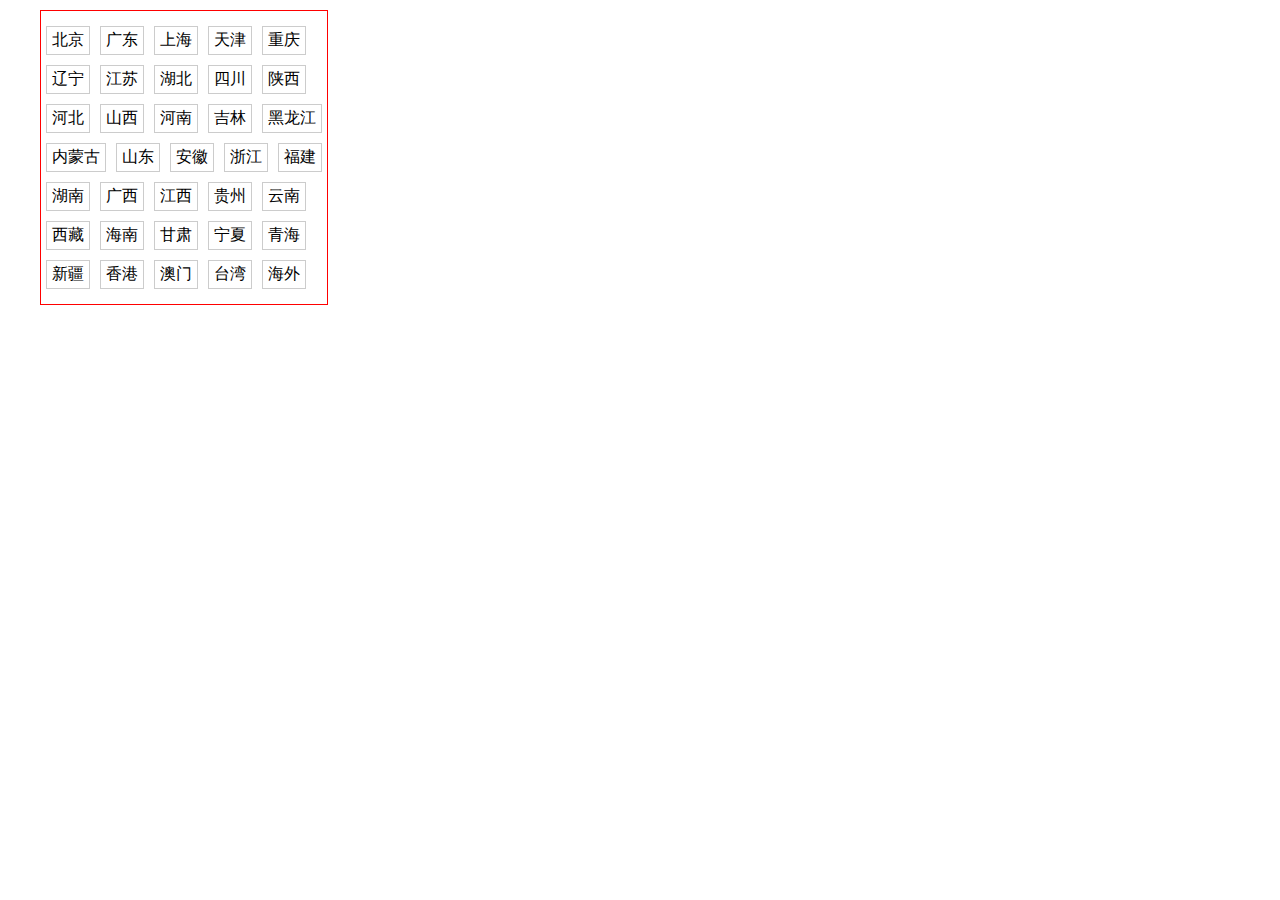
<file: index.html>
<!doctype html>
<html lang="en">

<head>
  <meta charset="UTF-8">
  <title>Document</title>
  <style type="text/css">
    * {
      padding: 0;
      margin: 0;
    }

    a {
      padding: 3px 5px;
      border: 1px solid #ccc;
      cursor: pointer;
      margin: 5px;
      display: inline-block;
    }

    .shen {
      border: 1px solid red;
      padding: 10px 0;
      margin-top: 10px;
      width: 286px;
      margin-left: 40px;
    }

    .shen a {
      position: relative;
    }

    .shi {
      border: 1px solid green;
      padding: 10px 0;
      width: 286px;
      position: absolute;
      left: -1px;
      top: 25px;
      background: #fff;
      z-index: 99;
      display: none;
    }

    .shi a {
      color: #000;
      position: relative;
    }

    .ji {
      border: 1px solid blue;
      padding: 10px 0;
      margin-top: 10px;
      width: 286px;
      margin-left: 40px;
      position: absolute;
      left: -41px;
      top: 14px;
      background: #fff;
      z-index: 999;
      display: none;
    }

    .bg_col {
      background: #ccc;
      color: #fff;
    }
  </style>
  <script src="./city.js"></script>
  <script></script>
  <script type="text/javascript">
    window.onload = function () {
      //console.log(CityData)
      var oshen = document.querySelector(".shen");
      var oshi = document.querySelector(".shi");
      var oji = document.querySelector(".ji");
      var content = "";
      var shi_ji = "";
      var ji_num = "";
      //省
      for (var i = 0; i < CityData.length; i++) {
        content += "<a>" + CityData[i].name + "</a>";
      }
      oshen.innerHTML = content;
      //市
      var oshen_a = oshen.querySelectorAll("a");
      for (var i = 0; i < oshen_a.length; i++) {
        oshen_a[i].index = i;
        oshen_a[i].onclick = function (event) {
          //console.log(this.index);

          event.cancelBubble = true;
          for (var i = 0; i < oshen_a.length; i++) {
            oshen_a[i].setAttribute("class", "");
          }

          this.setAttribute("class", "bg_col");
          oji.innerHTML = "";
          var content_shi = "";
          var arr_shi = CityData[this.index].sub;
          //console.log(CityData[this.index])
          shi_ji = CityData[this.index];
          for (var i = 0; i < arr_shi.length; i++) {
            var name = arr_shi[i].name;
            content_shi += "<a title=" + arr_shi[i].name + ">" + arr_shi[i].name + "</a>"
          }

          oshi.innerHTML = content_shi;
          //console.log(oshi)
          //insertAfter(oshi,this)
          oshi.style.display = "block";
          this.appendChild(oshi);
        }
      }
      //级

      oshi.onclick = function (event) {
        ///console.log(event)
        event.cancelBubble = true;
        oji.style.display = "none";
        var target = event.target;
        var arr_shi = shi_ji.sub;
        var oer = oshi.querySelectorAll("a");
        for (var i = 0; i < oer.length; i++) {
          oer[i].style.background = "#fff";
          oer[i].style.color = "#000";
        }
        var txt = target.innerHTML;
        var oji_txt = "";
        for (var i = 0; i < arr_shi.length; i++) {
          //console.log(arr_shi[i].name)
          if (arr_shi[i].name == txt) {
            ji_num = i;
          }
        }
        //debugger;
        var list_ji = arr_shi[ji_num].sub;
        //console.log(list_ji.length)
        if (list_ji && list_ji.length) {
          for (var i = 0; i < list_ji.length; i++) {
            oji_txt += "<a title=" + list_ji[i].name + ">" + list_ji[i].name + "</a>"
          }
          oji.innerHTML = oji_txt;
          oji.style.display = "block";
        }

        if (target.nodeName == "A") {
          target.appendChild(oji);
          target.style.background = "#ccc";
          target.style.color = "#fff";
        } else {
          oji.style.display = "none";
        }

        //console.log(shi_ji.sub)
      }

      oji.onclick = function (event) {
        event.cancelBubble = true;
        var target = event.target;
        //console.log(event)
        var oji_a = oji.querySelectorAll("a");
        for (var i = 0; i < oji_a.length; i++) {
          oji_a[i].style.background = "#fff";
          oji_a[i].style.color = "#000";
        }
        if (target.nodeName == "A") {
          target.style.background = "#ccc";
          target.style.color = "#fff";
        }
      }

      document.onclick = function () {
        oshi.style.display = "none";
        oji.style.display = "none";
        for (var i = 0; i < oshen_a.length; i++) {
          oshen_a[i].setAttribute("class", "");
        }
      }

    }
  </script>
</head>

<script>
  // 1


</script>
<body>
  <!-- 添加无用的注释 -->
  <!-- 添加无用的注释2 -->
  <!-- kkkkk -->
  <!-- mixed 重置 -->
  <!-- v1 -->
  <!-- add some after  v1 -->
  <div class="shen"></div>
  <div class="shi"></div>
  <div class="ji"></div>
</body>

<script>
// 1 
// 2 
// a 

</script>

</html>
</file>
